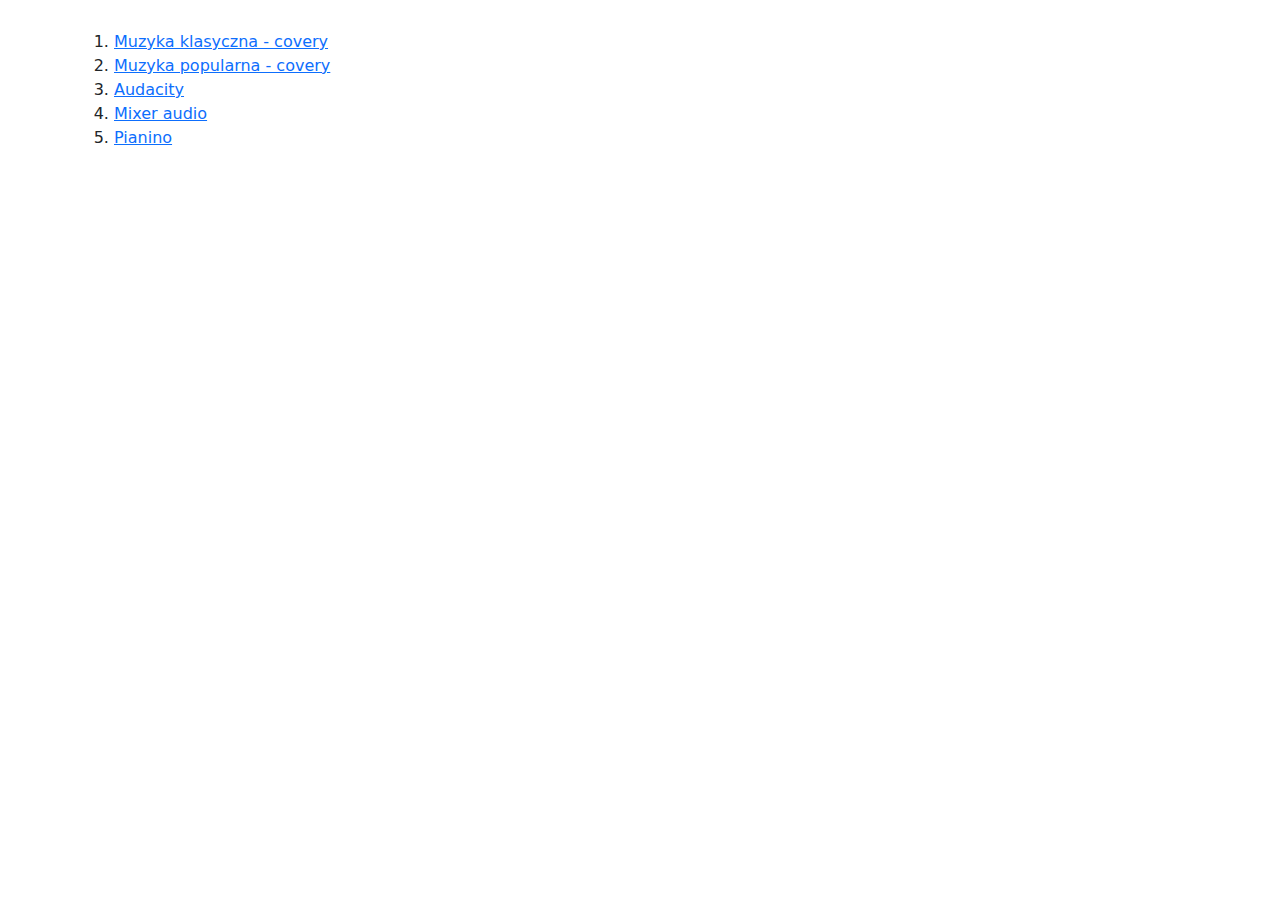
<file: app/zadanie8/index.html>
<!DOCTYPE html>
<html lang="en">
<head>
    <meta charset="UTF-8">
    <meta name="viewport" content="width=device-width, initial-scale=1.0">
    <title>Kalinowski</title>
    <link href="https://cdn.jsdelivr.net/npm/bootstrap@5.3.0-alpha1/dist/css/bootstrap.min.css" rel="stylesheet">
</head>
<body class="container" style="margin-top: 30px">
    <ol>
        <li><a href="classic.html">Muzyka klasyczna - covery</a></li>
        <li><a href="pop.html">Muzyka popularna - covery</a></li>
        <li><a href="audacity.html">Audacity</a></li>
        <li><a href="mixer.html">Mixer audio</a></li>
        <li><a href="piano.html">Pianino</a></li>
    </ol>
</body>
</html>
</file>
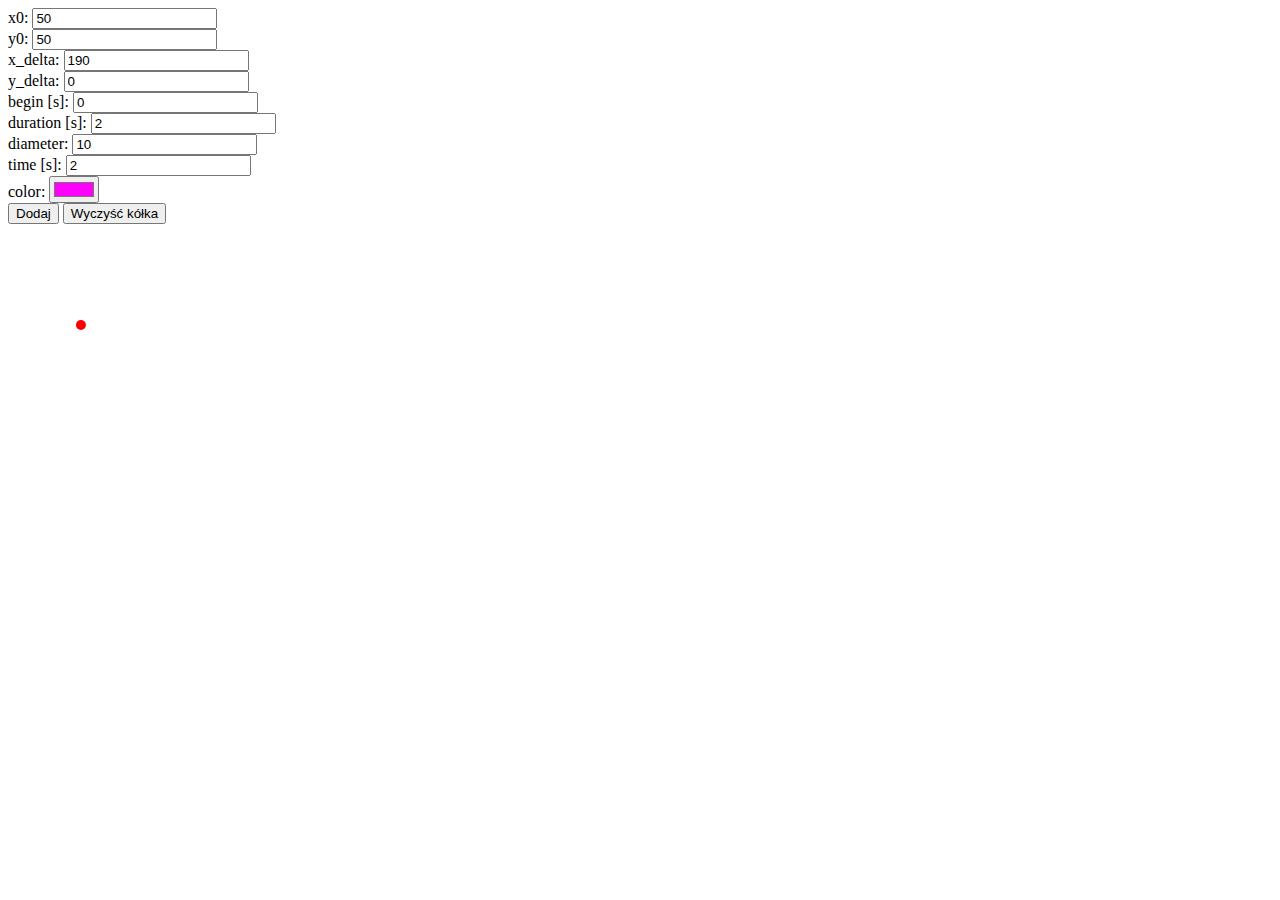
<file: app/zadanie11/index4.html>
<HTML>
<HEAD>
    <meta charset="UTF-8" />
    <title>Kalinowski</title>
</HEAD>
<BODY>
<main>
</main>

<script>
    // Read saved icons from local storage
    const icons = JSON.parse(localStorage.getItem("icons")) || [
        {"id": "layer1", "x0": 30, "y0": 70, "x_delta": 30, "y_delta": 0, "begin": 0, "duration": 1, "diameter": 5, "time": 2, "color": "red"}
    ];

    function spawnIcon(icon) {
        const cx = `<animate attributeName="cx" from="${icon.x_delta > 0 ? icon.x0 : icon.x0 + (icon.x_delta * -1)}" to="${icon.x_delta > 0 ? icon.x0 + (icon.x_delta) : icon.x0}" begin="${icon.begin}s" dur=${icon.duration}s repeatCount=indefinite keyTimes="0;1"/>`;
        const cy = `<animate attributeName="cy" from="${icon.y_delta > 0 ? icon.y0 : icon.y0 + (icon.y_delta * -1)}" to="${icon.y_delta > 0 ? icon.y0 + (icon.y_delta) : icon.y0}"" begin="${icon.begin}s" dur=${icon.duration}s repeatCount=indefinite keyTimes="0;1"/>`;

        document.querySelector("main").innerHTML += `
            <div id="${icon.id}" style="position:absolute; left: ${icon.x0}px; top:${icon.y0 + 250}px; visibility:visible;">
                <svg xmlns="http://www.w3.org/2000/svg">
                    <circle cx="${icon.diameter}" cy="${icon.diameter}" r="${icon.diameter}" fill="${icon.color}">
                        ${icon.x_delta !== 0 && cx}
                        ${icon.y_delta !== 0 && cy}
                    </circle>
                </svg>
            </div>
        `;
    }

    for (const icon of icons) {
        spawnIcon(icon);
    }

    function createIcon(event) {
        event.preventDefault();
        const icon = 'layer' + (Math.random() + 1).toString(36).substring(7);

        const iconInstance = {
            id: icon,
            x0: parseInt(document.getElementById('x0').value),
            y0: parseInt(document.getElementById('y0').value),
            x_delta: parseInt(document.getElementById('x_delta').value),
            y_delta: parseInt(document.getElementById('y_delta').value),
            begin: parseInt(document.getElementById('begin').value),
            duration: parseInt(document.getElementById('duration').value),
            diameter: parseInt(document.getElementById('diameter').value),
            time: parseInt(document.getElementById('time').value),
            color: document.getElementById('color').value
        };

        icons.push(iconInstance);
        localStorage.setItem("icons", JSON.stringify(icons));
        spawnIcon(iconInstance);
    }
</script>

<form>
    <label>x0: </label>
    <input type="number" id="x0" name="x0" value="50">
    <br/>

    <label>y0: </label>
    <input type="number" id="y0" name="y0" value="50">
    <br/>

    <label>x_delta: </label>
    <input type="number" id="x_delta" name="x_delta" value="190">
    <br/>

    <label>y_delta: </label>
    <input type="number" id="y_delta" name="y_delta" value="0">
    <br/>

    <label>begin [s]: </label>
    <input type="number" id="begin" name="begin" value="0">
    <br/>

    <label>duration [s]: </label>
    <input type="number" id="duration" name="duration" value="2">
    <br/>

    <label>diameter: </label>
    <input type="number" id="diameter" name="diameter" value="10">
    <br/>

    <label>time [s]: </label>
    <input type="number" id="time" name="time" value="2">
    <br/>

    <label>color: </label>
    <input type="color" id="color" name="color" value="#ff00ff">
    <br/>

    <button type="button" onclick="createIcon(event)">Dodaj</button>
    <button type="button" onclick="localStorage.clear(); document.location.reload()">Wyczyść kółka</button>
</form>
</BODY>
</HTML>
</file>
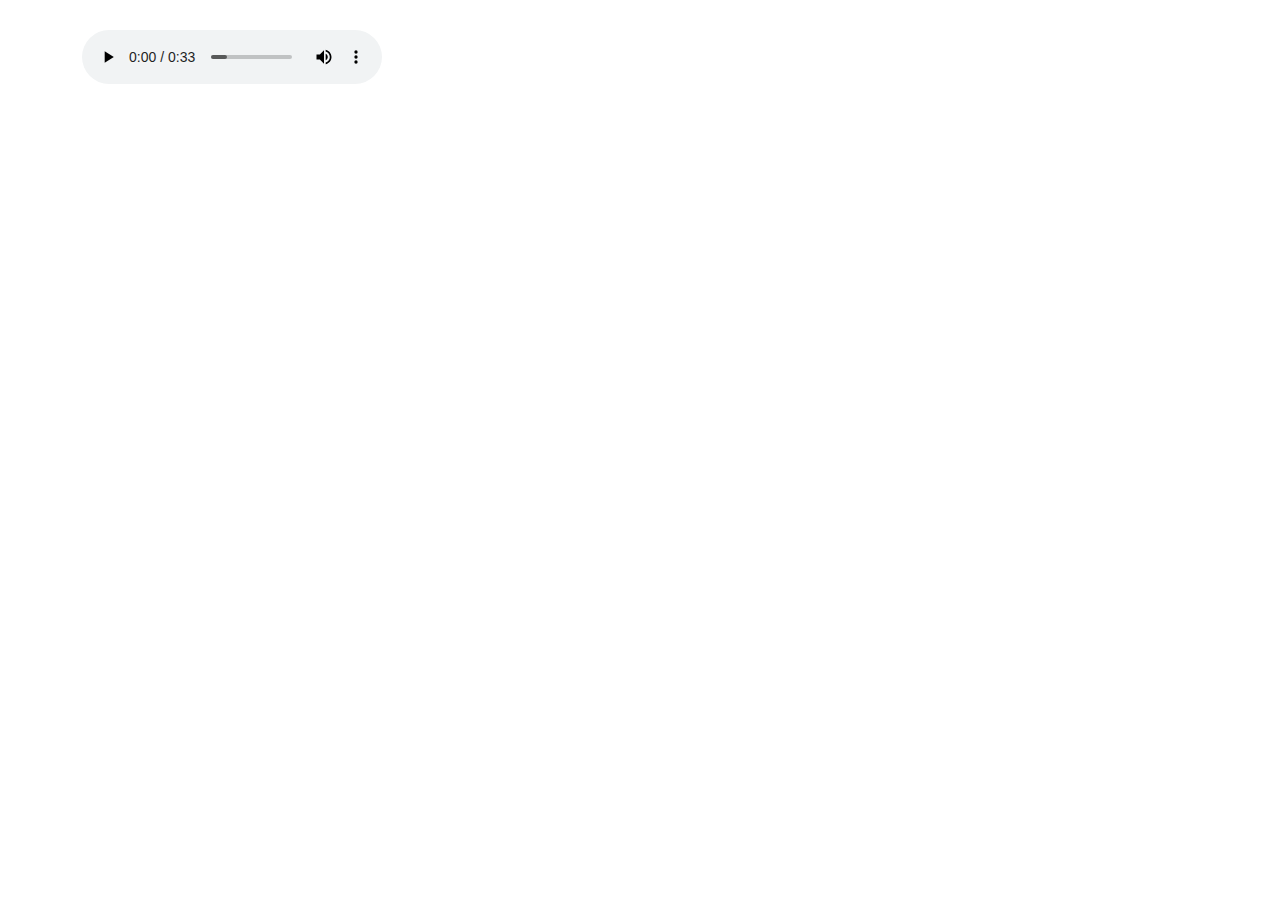
<file: app/zadanie8/audacity.html>
<!DOCTYPE html>
<html lang="en">
<head>
    <meta charset="UTF-8">
    <meta name="viewport" content="width=device-width, initial-scale=1.0">
    <title>Kalinowski</title>
    <link href="https://cdn.jsdelivr.net/npm/bootstrap@5.3.0-alpha1/dist/css/bootstrap.min.css" rel="stylesheet">
</head>
<body class="container" style="margin-top: 30px">
    <audio controls>
        <source src="files/audacity.mp3" type="audio/mpeg">
        Your browser does not support the audio element.
    </audio>
</body>
</html>
</file>
